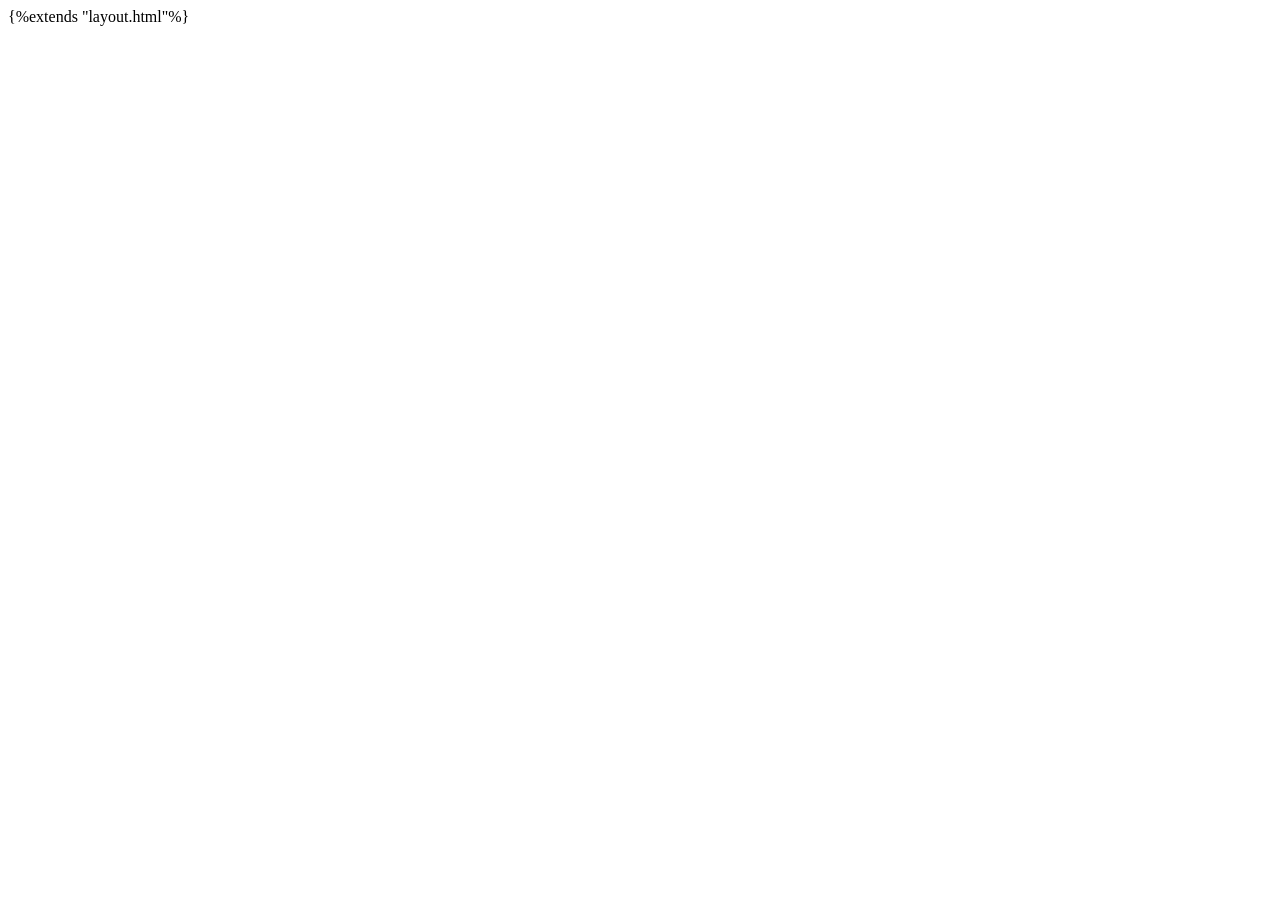
<file: templates/index.html>
{%extends "layout.html"%}

<!DOCTYPE html>
<html lang="en">
<head>
    <meta charset="UTF-8">
    <meta http-equiv="X-UA-Compatible" content="IE=edge">
    <meta name="viewport" content="width=device-width, initial-scale=1.0">
    <title>Document</title>
    <link href="/static/styles.css" rel="stylesheet">
</head>
<body>
</body>
</html>
</file>
<file: static/styles.css>
.searchinput{
  font-size: larger;
  text-align: center;
}
.center {
  margin: 0;
  position: absolute;
  top: 50%;
  left: 50%;
  -ms-transform: translate(-50%, -50%);
  transform: translate(-50%, -50%);
}
.header{
    text-align: center;
    font-family: Arial, Helvetica, sans-serif;
}
nav{
  border: 2px solid blue;
}

/* Size for brand */
nav .navbar-brand
{
  font-size: xx-large;
}


/* Dropdown Button */
.dropbtn {
background-color: #F8F9FA;
color: #F8F9FA;
padding: 9px;
font-size: 16px;
border: none;
}
input[type=submit] {
  background: none!important;
  border: none;
  padding: 0!important;
  /*optional*/
  font-family: arial, sans-serif;
  /*input has OS specific font-family*/
  color: #069;
  text-decoration: underline;
  cursor: pointer;
}
/* The container <div> - needed to position the dropdown content */
.dropdown {
position: relative;
display: inline-block;
}

/* Dropdown Content (Hidden by Default) */
.dropdown-content {
display: none;
position: absolute;
background-color: #F8F9FA;
min-width: 160px;
box-shadow: 0px 8px 16px 0px rgba(0,0,0,0.2);
z-index: 1;
}

/* Links inside the dropdown */
.dropdown-content a {
color: #707071;
padding: 12px 16px;
text-decoration: none;
display: block;
}

/* Change color of dropdown links on hover */
.dropdown-content a:hover {background-color: #ddd;}

/* Show the dropdown menu on hover */
.dropdown:hover .dropdown-content {display: block;}

/* Change the background color of the dropdown button when the dropdown content is shown */
.dropdown:hover .dropbtn {background-color: #F8F9FA;}
</file>
